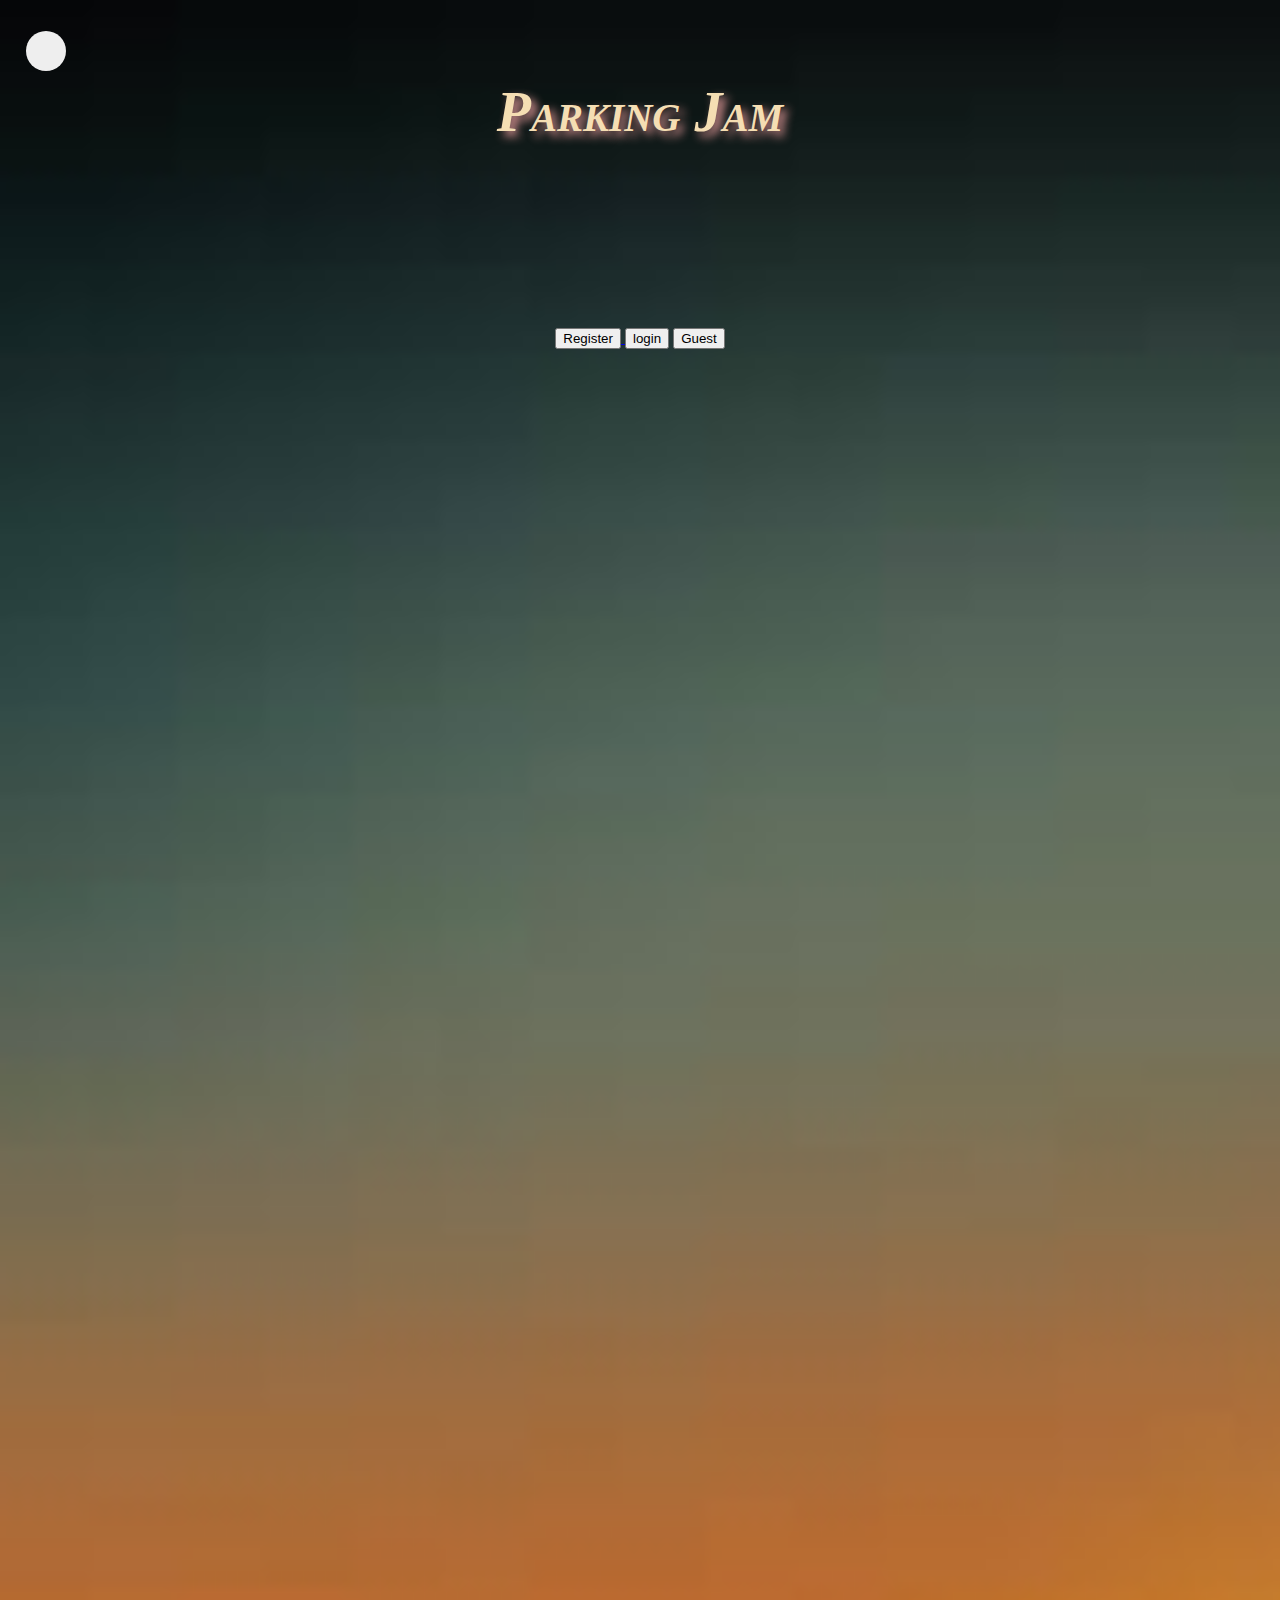
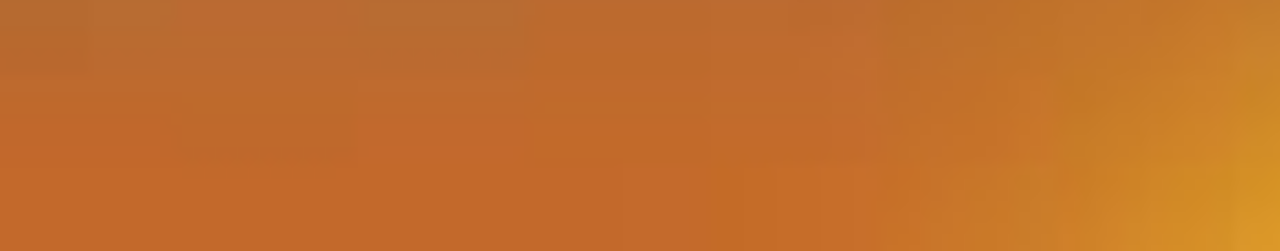
<file: index.html>
<!DOCTYPE html>
<html lang="en">

<head>
    <link rel="manifest" href="manifest.json" />
    <!-- ios support -->
    <link rel="apple-touch-icon" href="images/icons/icon-72x72.png" />
    <link rel="apple-touch-icon" href="images/icons/icon-96x96.png" />
    <link rel="apple-touch-icon" href="images/icons/icon-128x128.png" />
    <link rel="apple-touch-icon" href="images/icons/icon-144x144.png" />
    <link rel="apple-touch-icon" href="images/icons/icon-152x152.png" />
    <link rel="apple-touch-icon" href="images/icons/icon-192x192.png" />
    <link rel="apple-touch-icon" href="images/icons/icon-512x512.png" />
    <meta name="apple-mobile-web-app-status-bar" content="#db4938" />
    <meta name="theme-color" content="#db4938" />
    <title>Car parking</title>


    <link rel="stylesheet" href="../CSS/first_page.css">



    <link href="https://cdn.jsdelivr.net/npm/bootstrap@5.1.3/dist/css/bootstrap.min.css" rel="stylesheet"
        integrity="sha384-1BmE4kWBq78iYhFldvKuhfTAU6auU8tT94WrHftjDbrCEXSU1oBoqyl2QvZ6jIW3" crossorigin="anonymous">
    <!-- <script src="JS/app.js"></script> -->
    <script>
        //play As guest
        function playAsGuest() {
            localStorage.removeItem("UserName")
            localStorage.setItem("guestPlayer", "GUEST");
            window.location.replace("HTML/main.html");
        }
    </script>
</head>

<body>

    <p>Parking Jam</p>

    <center>


        <div class="container">

            <a href="HTML/signUp.html">

                <button type="Register" class="btn btn-outline-primary">Register</button>
                <!-- <button type="Register" id="Register">Register</button></a> -->
                <!-- <br><br><br><br> -->
            </a>
            <a href="/HTML/signIn.html">
                <button type="login" class="btn btn-outline-info">login</button></a>

            <!-- <button type="login" id="login">Login</button></a><br><br><br> -->

            <button type="Guest" onclick="playAsGuest()" class="btn btn-outline-success">Guest</button>


        </div>



        <div class="car">

        </div>
        <div class="car1">

        </div>
        <div class="app">
            <h1 class="status"></h1>
        </div>



    </center>



</html>
</file>
<file: CSS/first_page.css>
.container{
    height: 150px;
    margin-top: 160px;
}
body{
    /* background-image: url(tumblr_inline_mw5iqkPFmO1qz62bd540.gif); */
    background-image: url("../IMAGE/background.jpeg");
    background-size: cover;

    overflow: hidden;
}
p{
    
    /* border: 3px solid rosybrown; */
    /* margin: 80px; */
    font: italic small-caps bold 16px/2 cursive;
    font-size: 350%;
    margin-left: 150px;
    margin-right: 150px;
    margin-bottom: auto;
    /* padding: 20px;
    height: 30px; */
    /* background-color: aliceblue; */
    color:wheat;
    /* font-size: xx-large; */
    text-align: center;
    justify-content: center;
    text-shadow: 5px 5px 10px #e09797;
}
#Register{
    /* background-color: #4CAF50; /* Green */
    /* border-radius: 190px; */ 
    width: 50px;
    height: 160px;


     
}
#login{
    
    height: 50px;
  border: 1px solid black;
     


}
#Guest{
    /* margin-left: 1200px; */
    /* background-color: white; /* Green */
    /* border-radius: 190px; */ 

}
.car{

    margin: 50px;
    padding: 50px; 

 
    background-image: url(https://c.tenor.com/Fdc9XgD7mrcAAAAM/samkwoon-toy.gif);
    /* background-image: url(https://i.pinimg.com/originals/47/97/51/479751e4eac6000044513d55218c49f9.gif); */
    margin-top: 55px;
    /* margin-right: 820px; */
    margin-right: auto;
    width: 1150px;
    height: 130px; 
    border-radius: 120px;  
}
 .car1{

   
    margin-top: 30px;
    margin-left: 220px;
    width: 250px;
    height: 130px; 
    border-radius: 120px; 

} 


/* ------------------------------------------------------------------------- */
.app {
    height: 100vh;
    width: 100vw;
    display: flex;
    justify-content: center;
    align-items: center;
    font-family: -apple-system, BlinkMacSystemFont, "Segoe UI", Roboto, Oxygen,
      Ubuntu, Cantarell, "Open Sans", "Helvetica Neue", sans-serif;
  }
  
  .status {
    padding: 10px;
    /* min-width: 50px; */
    width: 20px;
    height: 20px;
    /* height: 50px; */
    border-radius: 20px;
    background-color: #eee;
    text-align: center;
    font-size: 20px;
    position: fixed;
    top: 2% ;
    left: 2%;
    
    
  }
  
  .status.online {
    border: 8px solid #41a700;
    background-color: #41a700;
    /* color: #41a700; */
  }
  
  .status.offline {
    border: 8px solid #f15c4f;
    /* color: #f15c4f; */
    background-color: #f15c4f;
  }

@media screen and (max-width: 412px) {

  .container{
    height: 150px;
    margin-top: 160px;
  }
  body{
      /* background-image: url(tumblr_inline_mw5iqkPFmO1qz62bd540.gif); */
      background-image: url(../IMAGE/background.jpeg);
      background-size: cover;

      overflow: hidden;
  }
  p{
      
      /* border: 3px solid rosybrown; */
      /* margin: 80px; */
      font: italic small-caps bold 16px/2 cursive;
      font-size: 350%;
      margin-left: 150px;
      margin-right: 150px;
      margin-bottom: auto;
      /* padding: 20px;
      height: 30px; */
      /* background-color: aliceblue; */
      color:wheat;
      /* font-size: xx-large; */
      text-align: center;
      justify-content: center;
      text-shadow: 5px 5px 10px #e09797;
  }
  #Register{
      /* background-color: #4CAF50; /* Green */
      /* border-radius: 190px; */ 
      width: 50px;
      height: 160px;


      
  }
  #login{
      
      height: 50px;
    border: 1px solid black;
      


  }
  #Guest{
      /* margin-left: 1200px; */
      /* background-color: white; /* Green */
      /* border-radius: 190px; */ 

  }
  .car{

      margin: 50px;
      padding: 50px; 

  
      background-image: url(https://c.tenor.com/Fdc9XgD7mrcAAAAM/samkwoon-toy.gif);
      /* background-image: url(https://i.pinimg.com/originals/47/97/51/479751e4eac6000044513d55218c49f9.gif); */
      margin-top: 55px;
      /* margin-right: 820px; */
      margin-right: auto;
      width: 1150px;
      height: 130px; 
      border-radius: 120px;  
  }
  .car1{

    
      margin-top: 30px;
      margin-left: 220px;
      width: 250px;
      height: 130px; 
      border-radius: 120px; 

  } 


  /* ------------------------------------------------------------------------- */
  .app {
      height: 100vh;
      width: 100vw;
      display: flex;
      justify-content: center;
      align-items: center;
      font-family: -apple-system, BlinkMacSystemFont, "Segoe UI", Roboto, Oxygen,
        Ubuntu, Cantarell, "Open Sans", "Helvetica Neue", sans-serif;
    }
    
    .status {
      padding: 10px;
      /* min-width: 50px; */
      width: 20px;
      height: 20px;
      /* height: 50px; */
      border-radius: 20px;
      background-color: #eee;
      text-align: center;
      font-size: 20px;
      position: fixed;
      top: 2% ;
      left: 2%;
      
      
    }
    
    .status.online {
      border: 8px solid #41a700;
      background-color: #41a700;
      /* color: #41a700; */
    }
    
    .status.offline {
      border: 8px solid #f15c4f;
      /* color: #f15c4f; */
      background-color: #f15c4f;
    }
}
</file>
